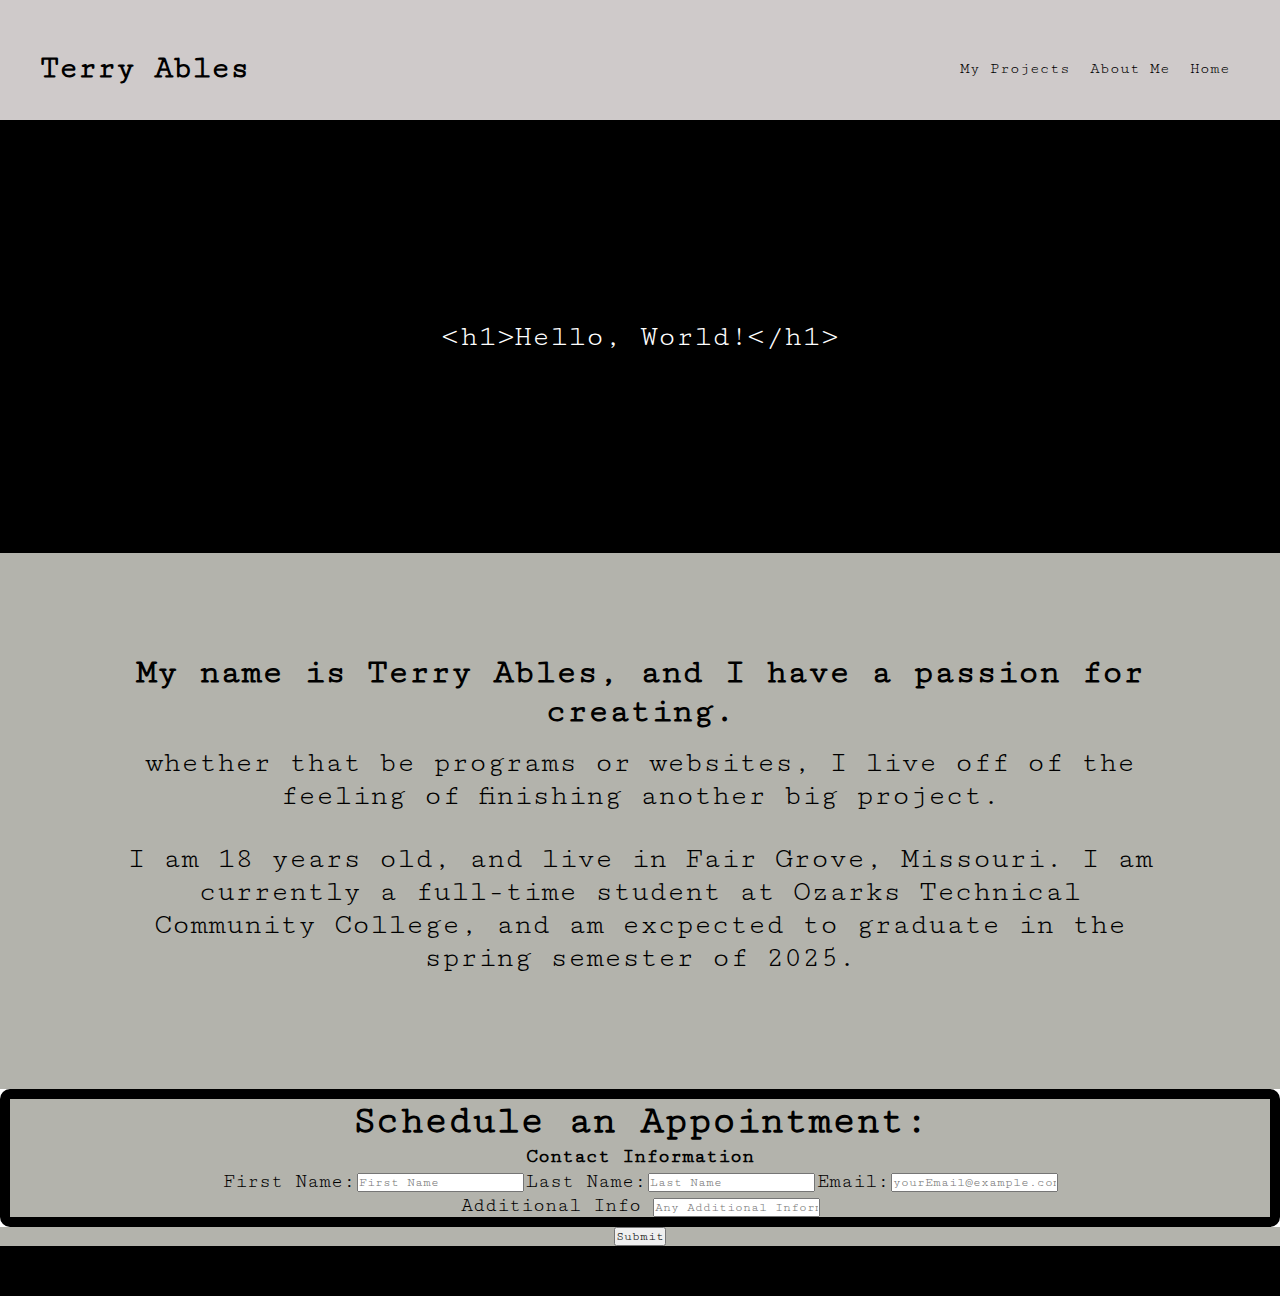
<file: index.html>
<!DOCTYPE html>
<html lang="en">
<head>
    <link rel="stylesheet" href="styles.css">
    <meta charset="UTF-8">
    <meta name="viewport" content="width=device-width, initial-scale=1.0">
    <link rel="preconnect" href="https://fonts.googleapis.com">
<link rel="preconnect" href="https://fonts.gstatic.com" crossorigin>
<link href="https://fonts.googleapis.com/css2?family=Cutive+Mono&display=swap" rel="stylesheet">
    <title>Home</title>
</head>
<body>
    <nav>
        <h1>Terry Ables</h1>
        <a href="index.html">Home</a>
        <a href="about.html">About Me</a>
        <a href="proj.html">My Projects</a>
    </nav>


    <div class="head1">
        <p>&lt;h1&gt;Hello, World!&lt;/h1&gt;</p>
    </div>
    
    <div class="main">

        <h3>My name is Terry Ables, and I have a passion for creating.</h3>

        <p>whether that be programs or websites, I live off of the feeling of finishing another big project.</p>

        <p>I am 18 years old, and live in Fair Grove, Missouri. I am currently a full-time student at Ozarks Technical Community College, and am excpected to graduate in the spring semester of 2025.</p>
    </div>

    <div class="contactform">
        <form action="thanks.html">
            <h1>Schedule an Appointment:</h1>

            <div class="contact">
                <table>
                    <tr>
                        <th colspan="6">Contact Information</th>
                    </tr>
                    <tr>
                        <td>
                            <label for="fname">First Name:</label>
                        </td>
                        <td>
                            <input type="text" placeholder="First Name" id="fname" name="fname">
                        </td>
                        <td>
                            <label for="lname">Last Name:</label>
                        </td>
                        <td>
                            <input type="text" placeholder="Last Name" id="lname" name="lname">
                        </td>
                        <td>
                            <label for="email">Email:</label>
                        </td>
                        <td>
                            <input type="text" placeholder="yourEmail@example.com" id="email" name="email">
                        </td>
                    </tr>
                </table>
            </div>

            
                        <th colspan="1">Additional Info</th>
                    </tr>
                    <tr>
                        <td>
                            <input type="text" id="info" name="information" placeholder="Any Additional Information">
                        </td>
                    </tr>
                </table>
            </div>

            <div class="submit">
                <input type="submit">
                
</div>
            </form>
            </div>
        
    
    
    <div class="blackblock"> 
        
    </div>
</body>
</html>
</file>
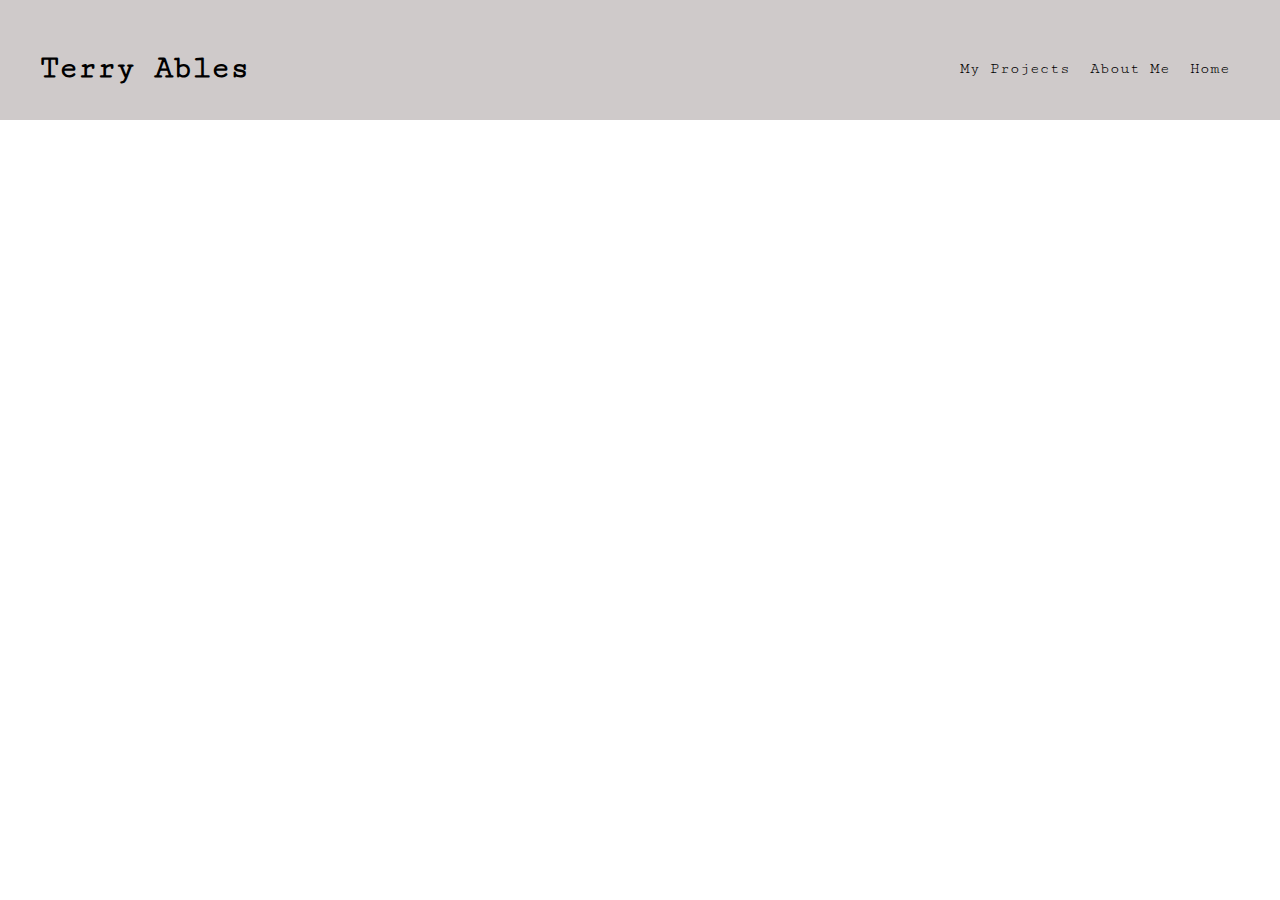
<file: about.html>
<!DOCTYPE html>
<html lang="en">
<head>
    <link rel="stylesheet" href="styles.css">
    <meta charset="UTF-8">
    <meta name="viewport" content="width=device-width, initial-scale=1.0">
    <link rel="preconnect" href="https://fonts.googleapis.com">
<link rel="preconnect" href="https://fonts.gstatic.com" crossorigin>
<link href="https://fonts.googleapis.com/css2?family=Cutive+Mono&display=swap" rel="stylesheet">
    <title>About Me</title>
</head>
<body>
    <nav>
        <h1>Terry Ables</h1>
        <a href="index.html">Home</a>
        <a href="about.html">About Me</a>
        <a href="proj.html">My Projects</a>
    </nav>
    

    
</body>
</html>
</file>
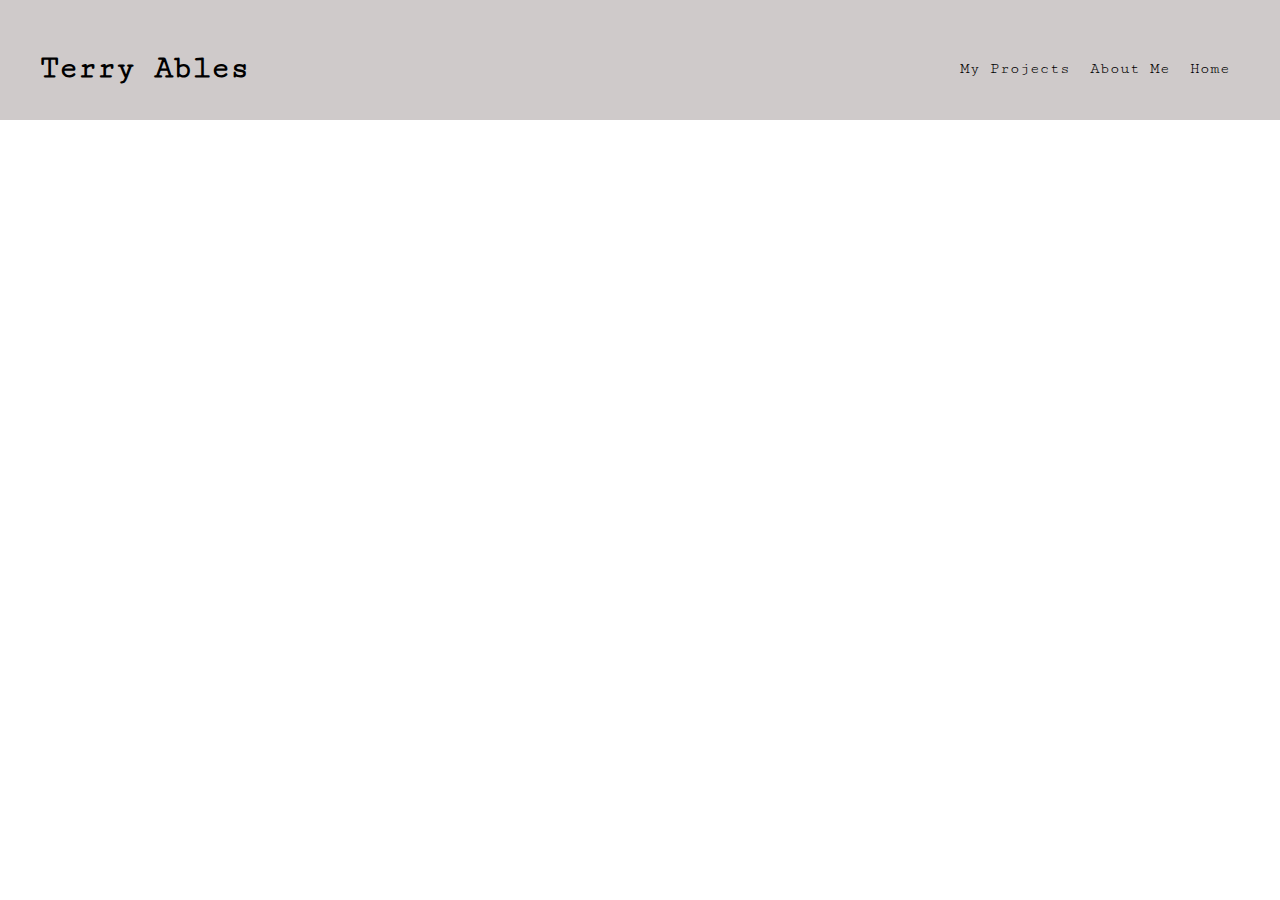
<file: proj.html>
<!DOCTYPE html>
<html lang="en">
<head>
    <link rel="stylesheet" href="styles.css">
    <meta charset="UTF-8">
    <meta name="viewport" content="width=device-width, initial-scale=1.0">
    <link rel="preconnect" href="https://fonts.googleapis.com">
<link rel="preconnect" href="https://fonts.gstatic.com" crossorigin>
<link href="https://fonts.googleapis.com/css2?family=Cutive+Mono&display=swap" rel="stylesheet">
    <title>My Projects</title>
</head>
<body>
    <nav>
        <h1>Terry Ables</h1>
        <a href="index.html">Home</a>
        <a href="about.html">About Me</a>
        <a href="proj.html">My Projects</a>
    </nav>
    
</body>
</html>
</file>
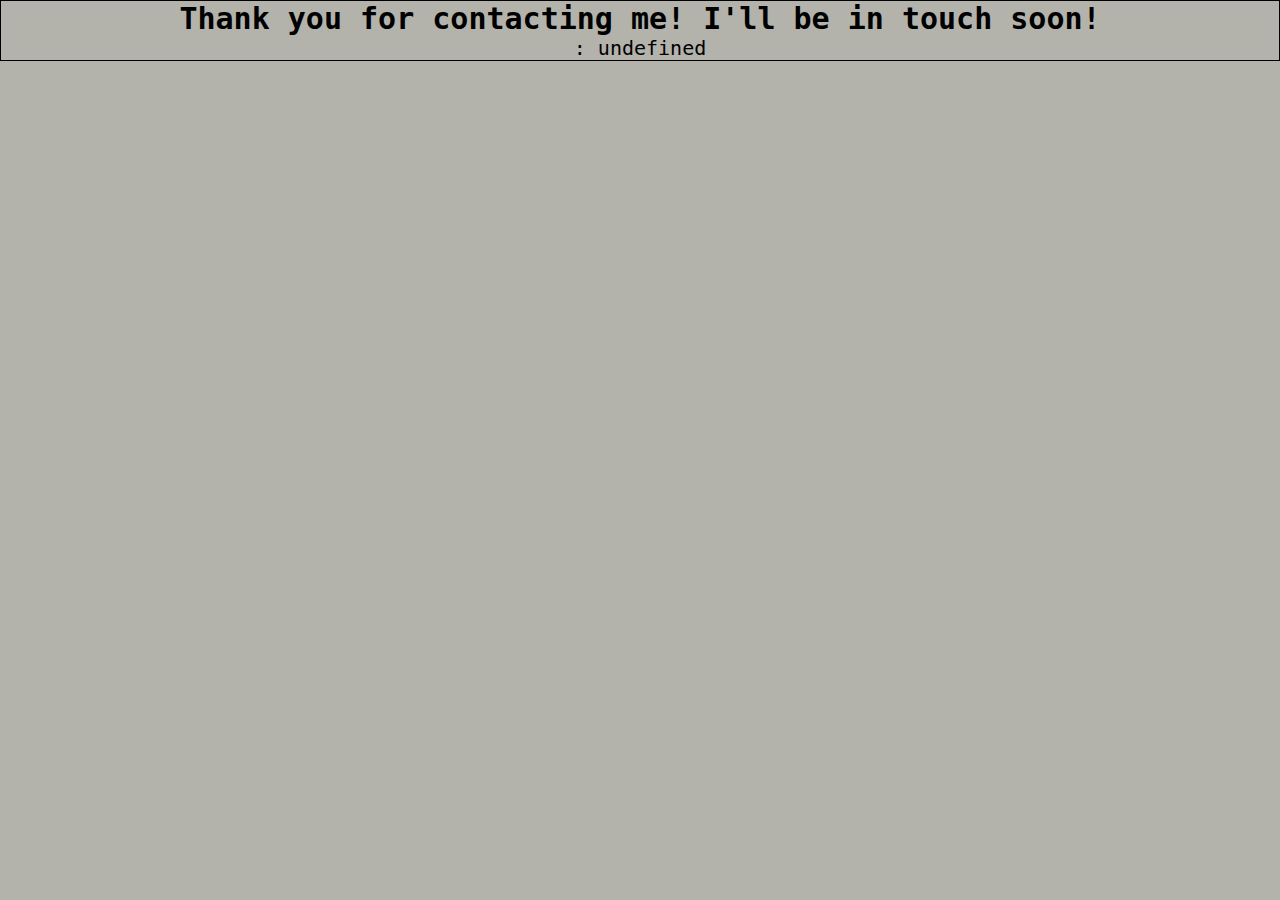
<file: thanks.html>
<!DOCTYPE html>
<html lang="en">

<head>
    <link rel="stylesheet" href="styles.css">
    <meta charset="UTF-8">
    <meta name="viewport" content="width=device-width, initial-scale=1.0">
    <title>Thank You!</title>
</head>

<body id="contthx" style="background-color: rgb(179, 179, 172);">
  
    <h2>Thank you for contacting me! I'll be in touch soon!</h2>
    <script>
        function printQuery() {
            var query = window.location.search.substring(1);
            var vars = query.split("&");

            for (var i = 0; i < vars.length; i++) {
                var pair = vars[i].split("=");
                document.write(pair[0] + ": " + pair[1] + "<br />");
            }
        }
    </script>


    <script>
        printQuery();
    </script>



</body>


</html>
</file>
<file: styles.css>
*
{
    margin: 0;
    padding: 0;
    font-family: 'Cutive Mono', monospace;
    overflow: none;
}
.submit
{
    text-align: center;
    background-color:rgb(179, 179, 172);
}

.imgcards img
{
   display: grid;
   margin-right: auto;
   margin-left: auto;
   width: 800px;
   padding: 30px;
   
}
.contactform
{background-color:rgb(179, 179, 172);
    font-size: 20px;
    margin: auto;
    text-align: center;
    border: 10px solid black;
    border-radius: 10px;
} 

#contthx
{
    text-align: center;
    border: 1px solid black;
    font-size: 20px;
}
#thanksmain
{
    background-color:rgb(179, 179, 172);
}

table{
    
    margin: auto;
}

nav
{
    padding: 40px;
    background-color: rgb(207, 202, 202);
    padding-top: 50px;
    padding-bottom: 70px;
    position: sticky

}

nav a
{
    text-decoration: none;
    color: black;
    float: right;
    padding: 10px;
    

}

nav a:hover
{
    color: whitesmoke;
    border-radius: 50px;
    border: solid gray fill;
    background: black;
}


nav h1{

    display: inline-grid;
    float: left;
}


.head1
{
    background-color: black;
    padding: 200px;
    color: white;
    text-align: center;
    font-size: 30px;
    overflow: none;
}


.main{
    padding: 100px;
    font-size: 30px;
    text-align: center;
    background-color: rgb(179, 179, 172);
}

.main p{
    padding: 15px;
}

.blackblock{
    padding-bottom:50px;
    background-color: black;
}
</file>
